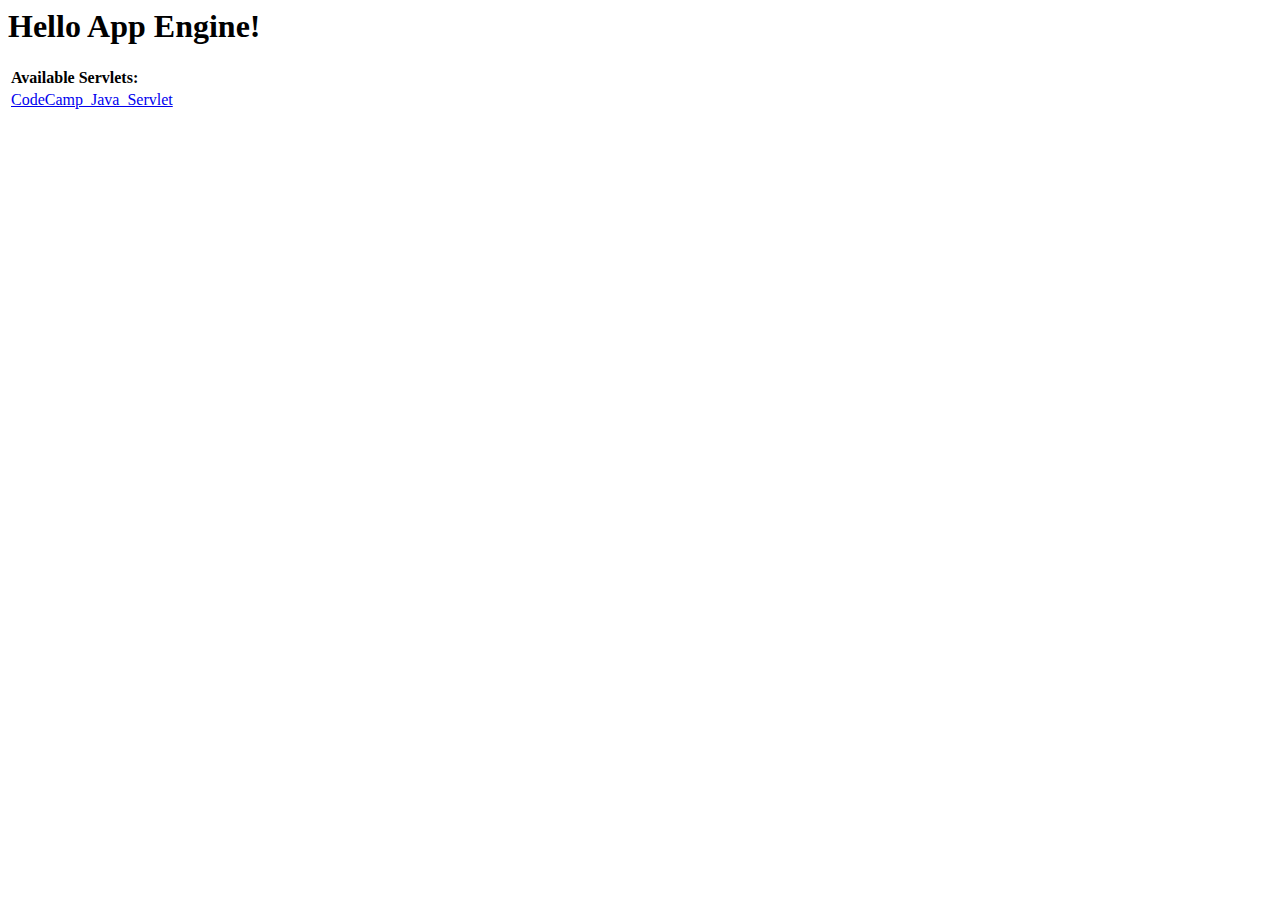
<file: CodeCamp-Java-Servlet/war/index.html>
<!DOCTYPE HTML PUBLIC "-//W3C//DTD HTML 4.01 Transitional//EN">
<!-- The HTML 4.01 Transitional DOCTYPE declaration-->
<!-- above set at the top of the file will set     -->
<!-- the browser's rendering engine into           -->
<!-- "Quirks Mode". Replacing this declaration     -->
<!-- with a "Standards Mode" doctype is supported, -->
<!-- but may lead to some differences in layout.   -->

<html>
  <head>
    <meta http-equiv="content-type" content="text/html; charset=UTF-8">
    <title>Hello App Engine</title>
  </head>

  <body>
    <h1>Hello App Engine!</h1>
	
    <table>
      <tr>
        <td colspan="2" style="font-weight:bold;">Available Servlets:</td>        
      </tr>
      <tr>
        <td><a href="codecamp_java_servlet">CodeCamp_Java_Servlet</a></td>
      </tr>
    </table>
  </body>
</html>
</file>
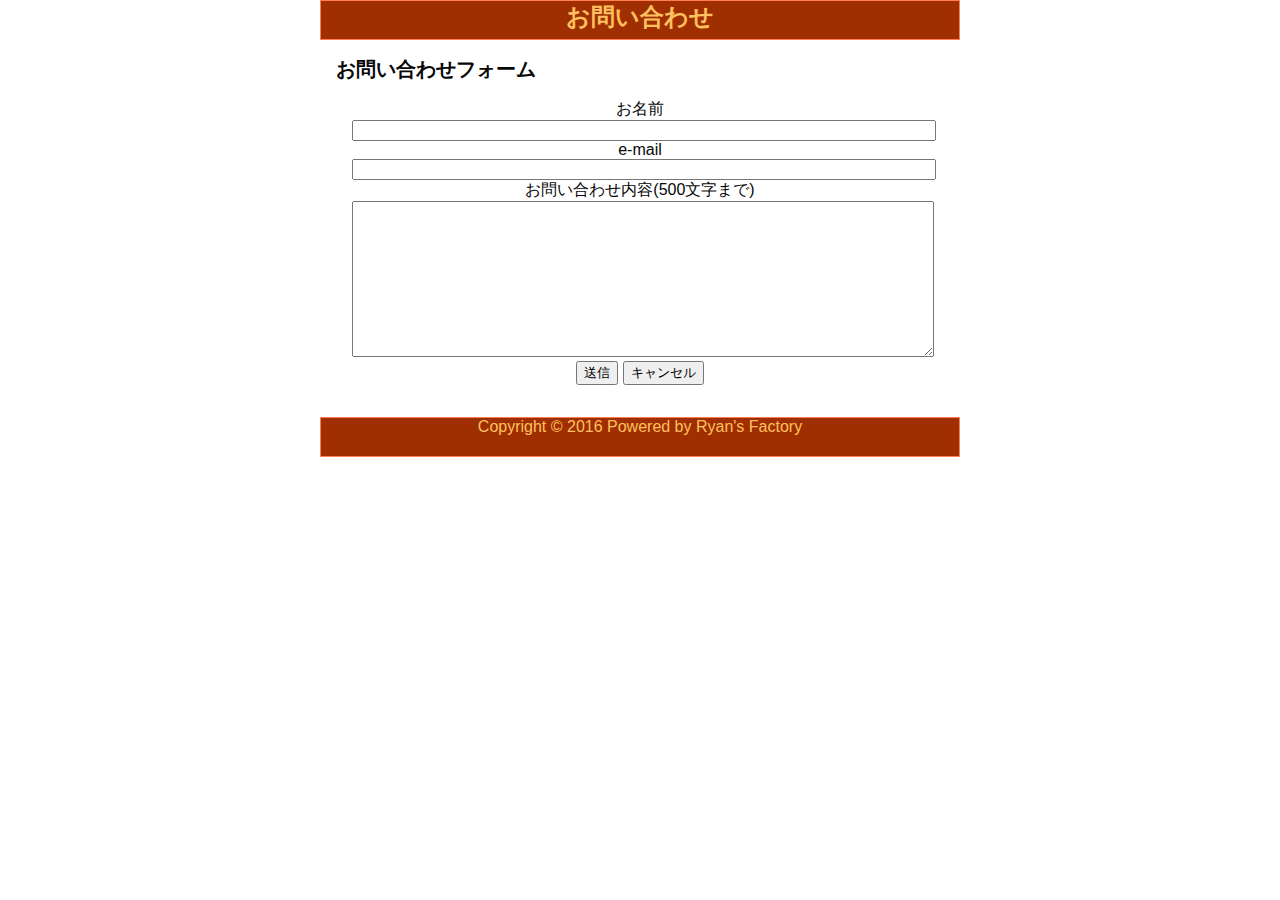
<file: CodeCamp-Java-Servlet/war/contact.html>
<!DOCTYPE html>
<html lang="ja">
<head>
<meta charset="UTF-8">
<title>お問い合わせ</title>
<link rel="stylesheet" type="text/css" href="css/initial.css" />
<script
	src="https://ajax.googleapis.com/ajax/libs/jquery/1.11.3/jquery.min.js"></script>
<script>
	/* 準備完了時に実行される */
	$(document).ready(function() {
		$('#contactForm').find('button[type="button"]').click(submitContact);
	});

	/**
	 * 送信ボタンがクリックされた
	 */
	function submitContact() {
		// 名前の取得
		var n = $('input[name="contact_name"]').val();
		// メールアドレスの取得
		var e = $('input[name="contact_email"]').val();
		// 本文の取得
		var m = $('textarea[name="contact_message"]').val();
		// サーバのURL
		var url = "/ContactForm";
		// クエリー文字列の設定
		var q = {
			contact_name : encodeURI(n),
			contact_email : encodeURI(e),
			contact_message : encodeURI(m)
		};
		// ボタンを全て使用禁止にする
		$('button').attr("disabled", true);
		// サーバからJsonデータを取得する
		$.getJSON(url, q).done(doneContact).fail(failContact);
		return false;
	}

	/**
	 * 通信が正常に終了した
	 */
	function doneContact(datos) {
		if ("success" == datos.status) {
			$("#contactForm").removeClass("showdisplay");
			$("#contactForm").addClass("nonedisplay");
			$("#responsBox").removeClass("nonedisplay");
			$("#responsBox").addClass("showdisplay");
		} else {
			if (datos.errors.contact_name) {
				$("#name_error").html(datos.errors.contact_name);
			} else {
				$("#name_error").html("");
			}
			if (datos.errors.contact_email) {
				$("#email_error").html(datos.errors.contact_email);
			} else {
				$("#email_error").html("");
			}
			if (datos.errors.contact_message) {
				$("#message_error").html(datos.errors.contact_message);
			} else {
				$("#message_error").html("");
			}
			if (!datos.errors) {
				$("#responsError").attr("class", "showdisplay");
			}
		}
		$('button').attr("disabled", false);
	}

	/**
	 * 通信が失敗した
	 */
	function failContact(jqxhr, textStatus, error) {
		$("#contactForm").attr("class", "nonedisplay");
		$("#responsError").attr("class", "showdisplay");
	}
</script>
<style type="text/css">
body {
	color: #070707;
}

header {
	display: block;
	max-width: 640px;
	min-width: 240px;
	height: 40px;
	margin: 0 auto;
	text-align: center;
	color: #FFc060;
	background-color: #9F2F00;
	border: solid 1px #FF7F50;
}

section {
	display: block;
	max-width: 640px;
	min-width: 240px;
	margin: 0 auto;
	padding: 1em;
}

footer {
	display: block;
	max-width: 640px;
	min-width: 240px;
	height: 40px;
	margin: 0 auto;
	text-align: center;
	color: #FFc060;
	background-color: #9F2F00;
	border: solid 1px #FF7F50;
}

textarea {
	width: 100%;
}

.nonedisplay {
	display: none;
}

.showdisplay {
	display: block;
}

.err_message {
	color: red;
}

#contactForm {

	padding: 1em;
	text-align: center;
}

#contactForm input {
	display: block;
	width: 100%;
}
</style>
</head>
<body>
	<!-- ヘッダー -->
	<header>
		<h1>お問い合わせ</h1>
	</header>
	<!-- 本文 -->
	<section>
		<h2>お問い合わせフォーム</h2>
		<form id="contactForm" method="post" action="#">
			<p>
				<label>お名前</label> <span id="name_error" class="err_message"></span>
				<input type="text" name="contact_name" size=20>
			</p>
			<p>
				<label>e-mail</label> <span id="email_error" class="err_message"></span>
				<input type="text" name="contact_email" size=20>
			</p>
			<p>
				<label>お問い合わせ内容(500文字まで)</label> <span id="message_error"
					class="err_message"></span>
				<textarea name="contact_message" rows="10" maxlength="500"></textarea>
			</p>
			<p>
				<button type="button">送信</button>
				<button type="reset">キャンセル</button>
			</p>
		</form>
		<div id="responsBox" class="nonedisplay">
			<p>確認メールをお送りいたしました。</p>
			<p>しばらくお待ちください。</p>
			<p>---------------------------</p>
			<p>下記の内容で入力されました。</p>
			<p>お名前 :<span id="rname"></span></p>
			<p>e-mail :<span id="remail"></span></p>
			<p>お問合せ内容 :<span id="rtext"></span></p>
		</div>
		<div id="responsError" class="nonedisplay">
			<p>送信できませんでした。</p>
		</div>
	</section>
	<!-- フッター -->
	<footer>
		<small>Copyright &copy; 2016 Powered by Ryan's Factory</small>
	</footer>
</body>
</html>
</file>
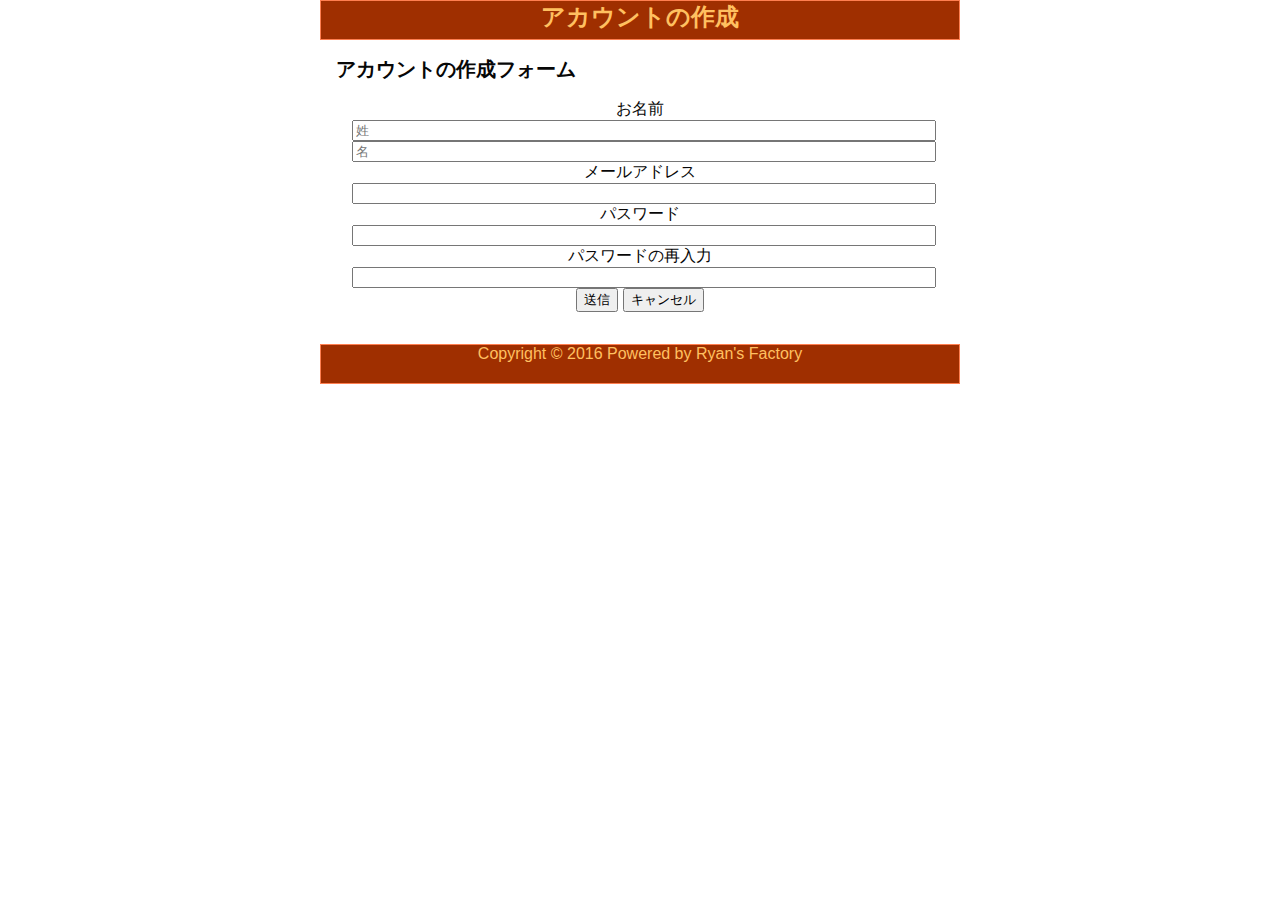
<file: CodeCamp-Java-Servlet/war/signup.html>
<!DOCTYPE html>
<html lang="ja">
<head>
<meta charset="UTF-8">
<title>アカウントの作成</title>
<link rel="stylesheet" type="text/css" href="css/initial.css" />
<script src="https://ajax.googleapis.com/ajax/libs/jquery/1.11.3/jquery.min.js"></script>
<style type="text/css">
body {
	color: #070707;
}
header {
	display: block;
	width: 640px;
	height: 40px;
	margin: 0 auto;
	text-align: center;
	color: #FFc060;
	background-color: #9F2F00;
	border: solid 1px #FF7F50;
}
section {
	display: block;
	width: 640px;
	margin: 0 auto;
	padding: 1em;
}

footer {
	display: block;
	width: 640px;
	height: 40px;
	margin: 0 auto;
	text-align: center;
	color: #FFc060;
	background-color: #9F2F00;
	border: solid 1px #FF7F50;
	
}
textarea {
	width: 100%;
}

.nonedisplay {
	display: none;
}

.showdisplay {
	display: block;
}

.err_message {
	color: red;
}
#signUpForm {
	display: block;
	padding: 1em;
	text-align: center;
}

#signUpForm input {
	display: block;
	width: 100%;
}

</style>
</head>
<body>
	<!-- ヘッダー -->
	<header>
		<h1>アカウントの作成</h1>
	</header>
	<!-- 本文 -->
	<section>
		<h2>アカウントの作成フォーム</h2>
		<form id="signUpForm" method="post" action="#">
			<p>
				<label>お名前</label>
				<span id="name_error" class="err_message"></span>
				<input type="text" name="lastName" size=20 placeholder="姓">
				<input type="text" name="firstName" size=20 placeholder="名">
			</p>
			<p>
				<label>メールアドレス</label>
				<span id="email_error" class="err_message"></span>
				<input type="text" name="email" size=20>
			</p>
			<p>
				<label>パスワード</label>
				<span id="pass_error" class="err_message"></span>
				<input type="password" name="pass" size=20>
			</p>
			<p>
				<label>パスワードの再入力</label>
				<span id="passAgain_error" class="err_message"></span>
				<input type="password" name="passAgain" size=20>
			</p>
			<p>
				<button type="button">送信</button>
				<button type="reset">キャンセル</button>
			</p>
		</form>
	</section>
	<!-- フッター -->
	<footer>
			<small>Copyright &copy; 2016 Powered by Ryan's Factory</small>
	</footer>
</body>
</html>
</file>
<file: CodeCamp-Java-Servlet/war/css/initial.css>
@CHARSET "UTF-8";
html, body, div, span, applet, object, iframe,
h1, h2, h3, h4, h5, h6, p, blockquote, pre,
a, abbr, acronym, address, big, cite, code,
del, dfn, em, img, ins, kbd, q, s, samp,
small, strike, strong, sub, sup, tt, var,
b, u, i, center,
dl, dt, dd, ol, ul, li,
fieldset, form, label, legend,
table, caption, tbody, tfoot, thead, tr, th, td,
article, aside, canvas, details, embed,
figure, figcaption, footer, header, hgroup,
menu, nav, output, ruby, section, summary,
time, mark, audio, video,
header,footer,section,aside,nav  {
	margin: 0;
	padding: 0;
	border: 0;
	font-size: 12px;
	font: inherit;
	font-family: "メイリオ", "Meiryo", verdana, "ヒラギノ角ゴ Pro W3", "Hiragino Kaku Gothic Pro", "ＭＳ Ｐゴシック", Osaka, Arial, Verdana, Sans-Serif;
	vertical-align: baseline;
	box-sizing: border-box;
}
strong,h1,h2,h3,h4,h5,h6 { font-weight: bold; }
h1 { font-size: 1.5em; }
h2 { font-size: 1.25em }
h3 { font-size: 1.17em }
h4 { font-size: 1em; }
h5 { font-size: 0.83em }
h6 { font-size: 0.67em; }
body { height: 100%; }
ul { margin-left: 2em;}
</file>
